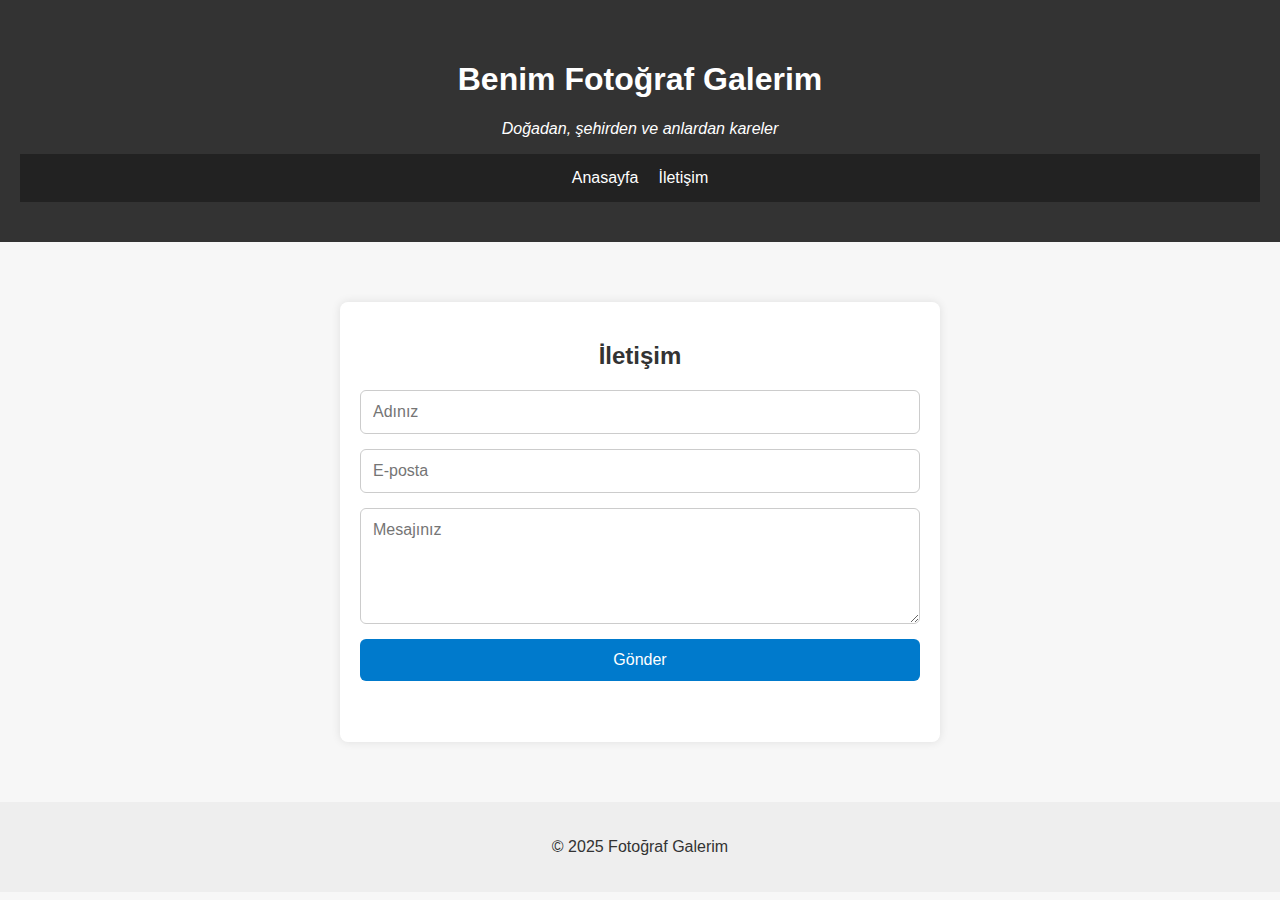
<file: Basit Galeri Sitesi/iletisim.html>
<!DOCTYPE html>
<html lang="tr">
  <head>
    <meta charset="UTF-8" />
    <meta name="viewport" content="width=device-width, initial-scale=1.0" />
    <title>Fotoğraf Galerisi</title>
    <link rel="stylesheet" href="style.css" />
  </head>
  <body>
    <header>
      <h1>Benim Fotoğraf Galerim</h1>
      <p><em>Doğadan, şehirden ve anlardan kareler</em></p>
      <nav class="navbar">
        <div class="nav-container">
          <ul class="nav-links">
            <li><a href="index.html">Anasayfa</a></li>
            <li><a href="#">İletişim</a></li>
          </ul>
        </div>
      </nav>
    </header>
    <section class="contact-section">
      <h2>İletişim</h2>
      <form id="contactForm">
        <input type="text" id="name" placeholder="Adınız" required />
        <input type="email" id="email" placeholder="E-posta" required />
        <textarea
          id="message"
          rows="5"
          placeholder="Mesajınız"
          required
        ></textarea>
        <button type="submit">Gönder</button>
        <p id="formMessage"></p>
      </form>
    </section>

    <script src="script.js"></script>

    <footer>
      <p>© 2025 Fotoğraf Galerim</p>
    </footer>
  </body>
</html>
</file>
<file: Basit Galeri Sitesi/style.css>
* {
  box-sizing: border-box;
}

body {
  margin: 0;
  font-family: Arial, sans-serif;
  background-color: #f7f7f7;
  color: #333;
}

header {
  text-align: center;
  padding: 40px 20px;
  background-color: #333;
  color: white;
}

.gallery {
  display: grid;
  grid-template-columns: repeat(auto-fit, minmax(250px, 1fr));
  gap: 20px;
  padding: 40px;
  max-width: 1200px;
  margin: auto;
}

.photo {
  background-color: white;
  border-radius: 8px;
  overflow: hidden;
  box-shadow: 0 4px 8px rgba(0, 0, 0, 0.1);
  transition: transform 0.2s;
}

.photo:hover {
  transform: scale(1.02);
}

.photo img {
  width: 275px;
  height: 275px;
  display: block;
}

.photo p {
  padding: 10px;
  text-align: center;
  font-weight: 500;
}

footer {
  text-align: center;
  padding: 20px;
  background-color: #eee;
}

.lightbox {
  position: fixed;
  top: 0;
  left: 0;
  width: 100%;
  height: 100%;
  background-color: rgba(0, 0, 0, 0.8);
  display: flex;
  justify-content: center;
  align-items: center;
  z-index: 1000;
}

.lightbox img {
  max-width: 90%;
  max-height: 80%;
  border: 4px solid white;
  border-radius: 10px;
}

.lightbox .close {
  position: absolute;
  top: 40px;
  right: 60px;
  font-size: 40px;
  color: white;
  cursor: pointer;
  font-weight: bold;
}

.hidden {
  display: none;
}

.navbar {
  background-color: #222;
  color: white;
  padding: 15px 0;
  position: sticky;
  top: 0;
  z-index: 999;
}

.nav-container {
  max-width: 1200px;
  width: 100%;
  margin: 0 auto;
  padding: 0 20px;
  display: flex;
  justify-content: space-around;
  align-items: center;
}

.nav-links {
  list-style: none;
  display: flex;
  gap: 20px;
  margin: 0;
  padding: 0;
}

.nav-links li a {
  color: white;
  text-decoration: none;
  font-weight: 500;
  transition: color 0.3s ease;
}

.nav-links li a:hover {
  color: #00bcd4;
}

.contact-section {
  max-width: 600px;
  margin: 60px auto;
  padding: 20px;
  background-color: white;
  box-shadow: 0 0 10px rgba(0, 0, 0, 0.1);
  border-radius: 8px;
}

.contact-section h2 {
  text-align: center;
  margin-bottom: 20px;
  color: #333;
}

#contactForm {
  display: flex;
  flex-direction: column;
  gap: 15px;
}

#contactForm input,
#contactForm textarea {
  padding: 12px;
  border: 1px solid #ccc;
  border-radius: 6px;
  font-size: 16px;
  font-family: inherit;
}

#contactForm button {
  background-color: #007acc;
  color: white;
  padding: 12px;
  border: none;
  border-radius: 6px;
  font-size: 16px;
  cursor: pointer;
  transition: background-color 0.3s ease;
}

#contactForm button:hover {
  background-color: #005f99;
}

#formMessage {
  text-align: center;
  font-weight: 500;
  color: green;
  margin-top: 10px;
}
</file>
